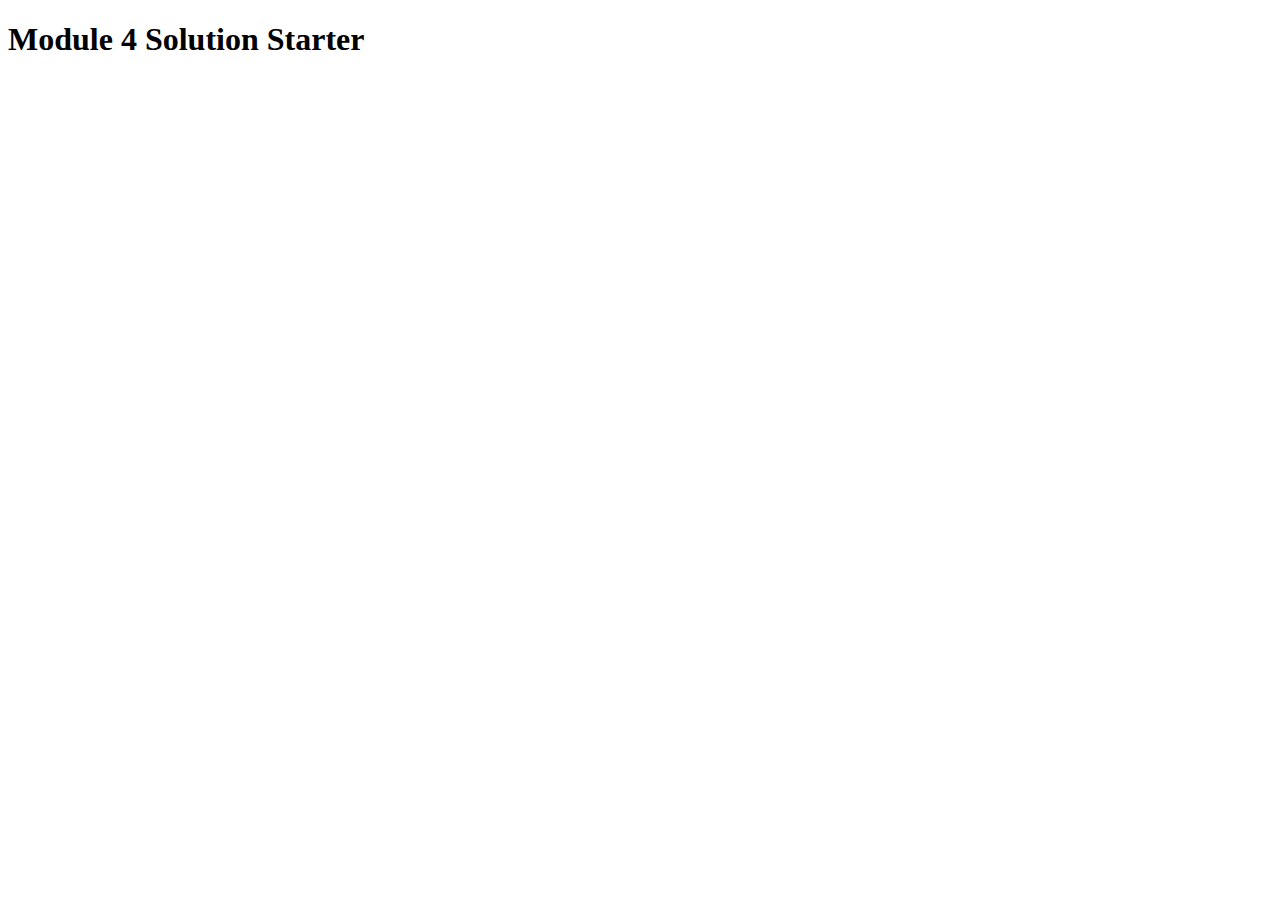
<file: Module4_Solution/index.html>
<!DOCTYPE html>
<html>
<head>
  <meta charset="utf-8">
  <title>Module 4 Solution Starter</title>
  <script>
    var names = [];
  </script>
  <script src="SpeakHello.js"></script>
  <script src="SpeakGoodBye.js"></script>
  <script src="script.js"></script>
</head>
<body>
  <h1>Module 4 Solution Starter</h1>
</body>
</html>
</file>
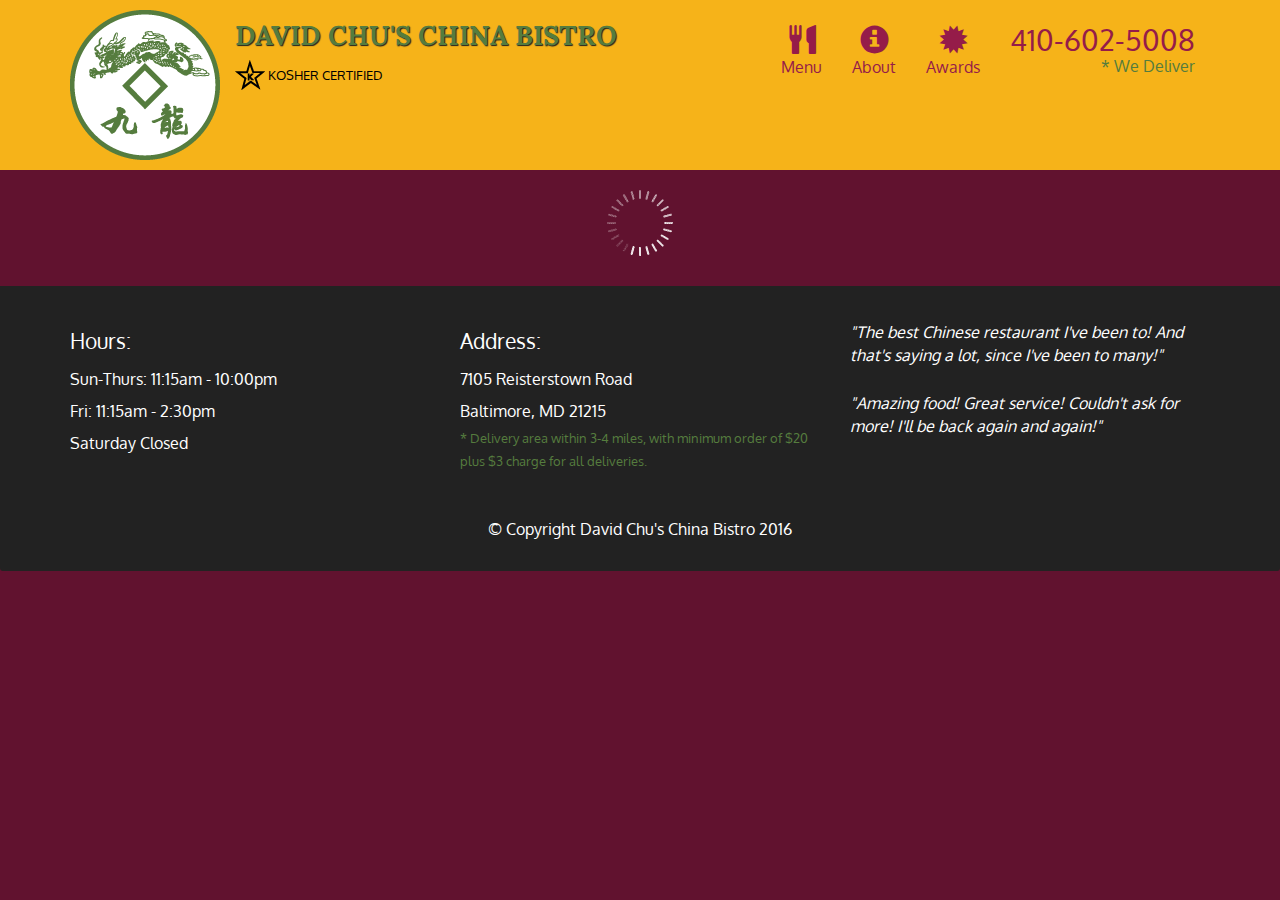
<file: Module5_Solution/index.html>
<!doctype html>
<html lang="en">
  <head>
    <meta charset="utf-8">
    <meta http-equiv="X-UA-Compatible" content="IE=edge">
    <meta name="viewport" content="width=device-width, initial-scale=1">
    <title>David Chu's China Bistro</title>
    <link rel="stylesheet" href="css/bootstrap.min.css">
    <link rel="stylesheet" href="css/styles.css">
    <link href='https://fonts.googleapis.com/css?family=Oxygen:400,300,700' rel='stylesheet' type='text/css'>
    <link href='https://fonts.googleapis.com/css?family=Lora' rel='stylesheet' type='text/css'>
  </head>
<body>
  <header>
    <nav id="header-nav" class="navbar navbar-default">
      <div class="container">
        <div class="navbar-header">
          <a href="index.html" class="pull-left visible-md visible-lg">
            <div id="logo-img" alt="Logo image"></div>
          </a>

          <div class="navbar-brand">
            <a href="index.html"><h1>David Chu's China Bistro</h1></a>
            <p>
              <img src="images/star-k-logo.png" alt="Kosher certification">
              <span>Kosher Certified</span>
            </p>
          </div>

          <button id="navbarToggle" type="button" class="navbar-toggle collapsed" data-toggle="collapse" data-target="#collapsable-nav" aria-expanded="false">
            <span class="sr-only">Toggle navigation</span>
            <span class="icon-bar"></span>
            <span class="icon-bar"></span>
            <span class="icon-bar"></span>
          </button>
        </div>
        
        <div id="collapsable-nav" class="collapse navbar-collapse">
           <ul id="nav-list" class="nav navbar-nav navbar-right">
            <li id="navHomeButton" class="visible-xs active">
              <a href="index.html">
                <span class="glyphicon glyphicon-home"></span> Home</a>
            </li>
            <li id="navMenuButton">
              <a href="#" onclick="$dc.loadMenuCategories();">
                <span class="glyphicon glyphicon-cutlery"></span><br class="hidden-xs"> Menu</a>
            </li>
            <li>
              <a href="#">
                <span class="glyphicon glyphicon-info-sign"></span><br class="hidden-xs"> About</a>
            </li>
            <li>
              <a href="#">
                <span class="glyphicon glyphicon-certificate"></span><br class="hidden-xs"> Awards</a>
            </li>
            <li id="phone" class="hidden-xs">
              <a href="tel:410-602-5008">
                <span>410-602-5008</span></a><div>* We Deliver</div>
            </li>
          </ul><!-- #nav-list -->
        </div><!-- .collapse .navbar-collapse -->
      </div><!-- .container -->
    </nav><!-- #header-nav -->
  </header>

  <div id="call-btn" class="visible-xs">
    <a class="btn" href="tel:410-602-5008">
    <span class="glyphicon glyphicon-earphone"></span>
    410-602-5008
    </a>
  </div>
  <div id="xs-deliver" class="text-center visible-xs">* We Deliver</div>

  <div id="main-content" class="container"></div>

  <footer class="panel-footer">
    <div class="container">
      <div class="row">
        <section id="hours" class="col-sm-4">
          <span>Hours:</span><br>
          Sun-Thurs: 11:15am - 10:00pm<br>
          Fri: 11:15am - 2:30pm<br>
          Saturday Closed
          <hr class="visible-xs">
        </section>
        <section id="address" class="col-sm-4">
          <span>Address:</span><br>
          7105 Reisterstown Road<br>
          Baltimore, MD 21215
          <p>* Delivery area within 3-4 miles, with minimum order of $20 plus $3 charge for all deliveries.</p>
          <hr class="visible-xs">
        </section>
        <section id="testimonials" class="col-sm-4">
          <p>"The best Chinese restaurant I've been to! And that's saying a lot, since I've been to many!"</p>
          <p>"Amazing food! Great service! Couldn't ask for more! I'll be back again and again!"</p>
        </section>
      </div>
      <div class="text-center">&copy; Copyright David Chu's China Bistro 2016</div>
    </div>
  </footer>

  <!-- jQuery (Bootstrap JS plugins depend on it) -->
  <script src="js/jquery-2.1.4.min.js"></script>
  <script src="js/bootstrap.min.js"></script>
  <script src="js/ajax-utils.js"></script>
  <script src="js/script.js"></script>
</body>
</html>
</file>
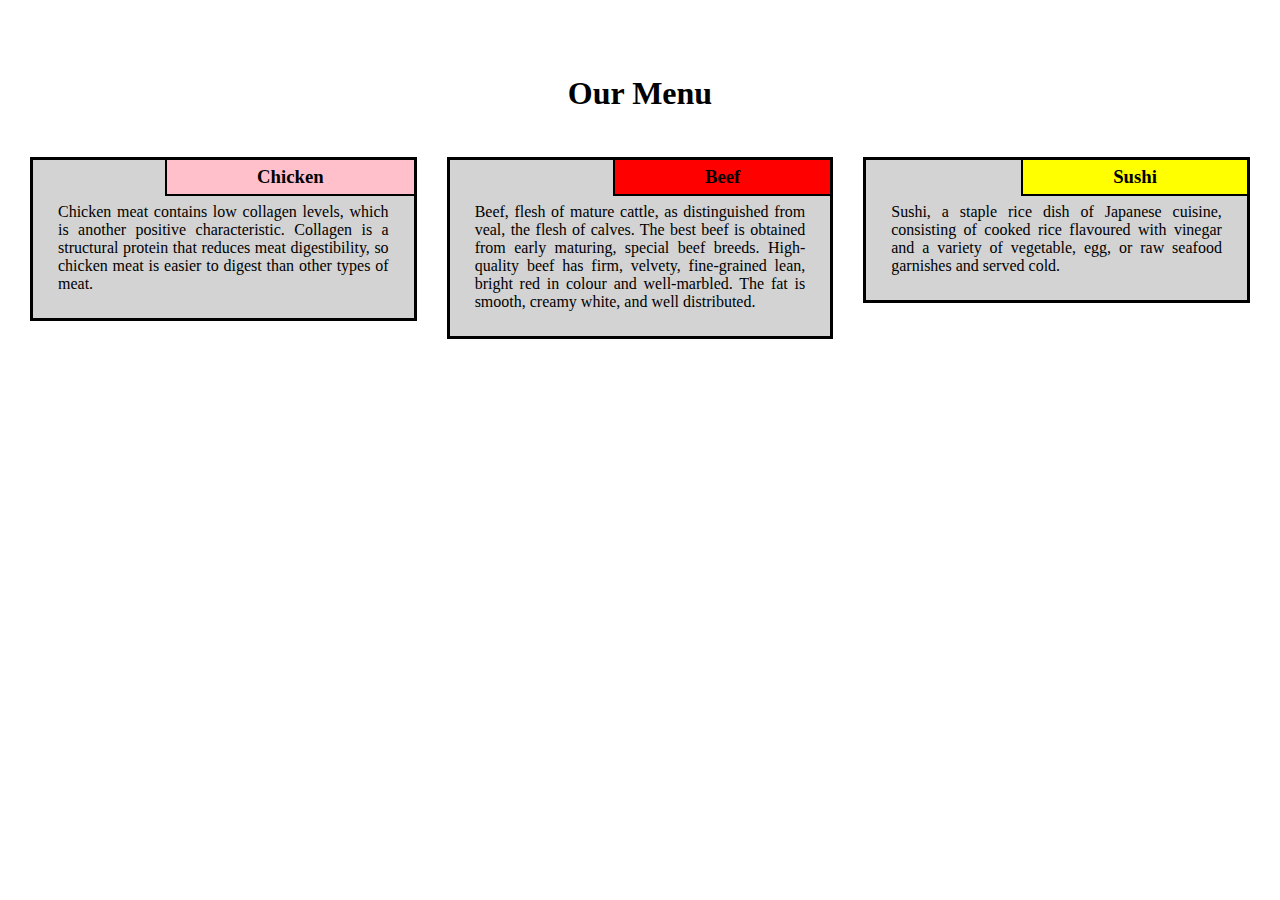
<file: Week 2 Assignment/index.html>
<!DOCTYPE html>
<html>
<head>
  <meta charset="utf-8">
  <meta name="viewport" content="width=device-width, initial-scale=1">
  <title>Assignment 2</title>
  <link href='style.css' rel='stylesheet'>
</head>
<body>
  <div class="container">
    <div class="row">

    <h1 class="menu-title">Our Menu</h1>
      <div class="col-lg-4">
        <div class="item">
          <div class="item-title" id="title-one">
            <h3>Chicken</h3>
          </div>
          <p>
            Chicken meat contains low collagen levels, which is another positive characteristic. Collagen is a structural protein that reduces meat digestibility, so chicken meat is easier to digest than other types of meat.
          </p>
        </div>
      </div>
      <div class="col-lg-4">
        <div class="item">
         <div class="item-title" id="title-two">
          <h3>Beef</h3>
        </div>
        <p>
          Beef, flesh of mature cattle, as distinguished from veal, the flesh of calves. The best beef is obtained from early maturing, special beef breeds. High-quality beef has firm, velvety, fine-grained lean, bright red in colour and well-marbled. The fat is smooth, creamy white, and well distributed.
        </p>
      </div>
    </div>
    <div class="col-lg-4 col-lg-tablet">
      <div class="item">
       <div class="item-title" id="title-three">
        <h3>Sushi</h3>
      </div>
      <p>
        Sushi, a staple rice dish of Japanese cuisine, consisting of cooked rice flavoured with vinegar and a variety of vegetable, egg, or raw seafood garnishes and served cold.
    </div>
  </div>

</div>
</div>
</body>
</html>
</file>
<file: Module5_Solution/css/styles.css>
body {
  font-size: 16px;
  color: #fff;
  background-color: #61122f;
  font-family: 'Oxygen', sans-serif;
}

/** HEADER **/
#header-nav {
  background-color: #f6b319;
  border-radius: 0;
  border: 0;
}

#logo-img {
  background: url('../images/restaurant-logo_large.png') no-repeat;
  width: 150px;
  height: 150px;
  margin: 10px 15px 10px 0;
}

.navbar-brand {
  padding-top: 25px;
}
.navbar-brand h1 { /* Restaurant name */
  font-family: 'Lora', serif;
  color: #557c3e;
  font-size: 1.5em;
  text-transform: uppercase;
  font-weight: bold;
  text-shadow: 1px 1px 1px #222;
  margin-top: 0;
  margin-bottom: 0;
  line-height: .75;
}
.navbar-brand a:hover, .navbar-brand a:focus {
  text-decoration: none;
}
.navbar-brand p { /* Kosher cert */
  color: #000;
  text-transform: uppercase;
  font-size: .7em;
  margin-top: 15px;
}
.navbar-brand p span { /* Star-K */
  vertical-align: middle;
}

#nav-list {
  margin-top: 10px;
}
#nav-list a {
  color: #951C49;
  text-align: center;
}
#nav-list a:hover {
  background: #E7E7E7;
}
#nav-list a span {
  font-size: 1.8em;
}

#phone {
  margin-top: 5px;
}
#phone a { /* Phone number */
  text-align: right;
  padding-bottom: 0;
}
#phone div { /* We Deliver */
  color: #557c3e;
  text-align: right;
  padding-right: 15px;
}

.navbar-header button.navbar-toggle, .navbar-header .icon-bar {
  border: 1px solid #61122f;
}
.navbar-header button.navbar-toggle {
  clear: both;
  margin-top: -30px;
}
/* END HEADER */

/* FOOTER */
.panel-footer {
  margin-top: 30px;
  padding-top: 35px;
  padding-bottom: 30px;
  background-color: #222;
  border-top: 0;
}
.panel-footer div.row {
  margin-bottom: 35px;
}
#hours, #address {
  line-height: 2;
}
#hours > span, #address > span {
  font-size: 1.3em;
}
#address p {
  color: #557c3e;
  font-size: .8em;
  line-height: 1.8;
}
#testimonials {
  font-style: italic;
}
#testimonials p:nth-child(2) {
  margin-top: 25px;
}
/* END FOOTER */



/* HOME PAGE */
.container .jumbotron {
  box-shadow: 0 0 50px #3F0C1F;
  border: 2px solid #3F0C1F;
}

#menu-tile, #specials-tile, #map-tile {
  height: 250px;
  width: 100%;
  margin-bottom: 15px;
  position: relative;
  border: 2px solid #3F0C1F;
  overflow: hidden;
}
#menu-tile:hover, #specials-tile:hover, #map-tile:hover {
  box-shadow: 0 1px 5px 1px #cccccc;
}
#menu-tile {
  background: url('../images/menu-tile.jpg') no-repeat;
  background-position: center;
}
#specials-tile {
  background: url('../images/specials-tile.jpg') no-repeat;
  background-position: center;
}
#menu-tile span, #specials-tile span, #map-tile span {
  position: absolute;
  bottom: 0;
  right: 0;
  width: 100%;
  text-align: center;
  font-size: 1.6em;
  text-transform: uppercase;
  background-color: #000;
  color: #fff;
  opacity: .8;
}
/* END HOME PAGE */

/* MENU CATEGORIES PAGE */
.category-tile { 
  position: relative;
  border: 2px solid #3F0C1F;
  overflow: hidden;
  width: 200px;
  height: 200px;
  margin: 0 auto 15px;
}
.category-tile span {
  position: absolute;
  bottom: 0;
  right: 0;
  width: 100%;
  text-align: center;
  font-size: 1.2em;
  text-transform: uppercase;
  background-color: #000;
  color: #fff;
  opacity: .8;
}
.category-tile:hover {
  box-shadow: 0 1px 5px 1px #cccccc;
}

#menu-categories-title + div {
  margin-bottom: 50px;
}
/* END MENU CATEGORIES PAGE */

/* SINGLE CATEGORY PAGE */
.menu-item-tile {
  margin-bottom: 25px;
}
.menu-item-tile hr {
  width: 80%;
}
.menu-item-tile .menu-item-price {
  font-size: 1.1em;
  text-align: right;
  margin-top: -15px;
  margin-right: -15px;
}
.menu-item-tile .menu-item-price span {
  font-size: .6em;
}
.menu-item-photo {
  position: relative;
  border: 2px solid #3F0C1F; 
  overflow: hidden;
  padding: 0;
  margin-right: -15px;
  margin-left: auto;
  margin-bottom: 20px;
  max-width: 250px;
}
.menu-item-photo div {
  position: absolute;
  bottom: 0;
  right: 0;
  width: 80px;
  background-color: #557c3e;
  text-align: center;
}
.menu-item-description {
  padding-right: 30px;
}
h3.menu-item-title {
  margin: 0 0 10px;
}
.menu-item-details {
  font-size: .9em;
  font-style: italic;
}
/* END SINGLE CATEGORY PAGE */


/********** Large devices only **********/
@media (min-width: 1200px) {
  .container .jumbotron {
    background: url('../images/jumbotron_1200.jpg') no-repeat;
    height: 675px;
  }
}

/********** Medium devices only **********/
@media (min-width: 992px) and (max-width: 1199px) {
  /* Header */
  #logo-img {
    background: url('../images/restaurant-logo_medium.png') no-repeat;
    width: 100px;
    height: 100px;
    margin: 5px 5px 5px 0;
  }
  /* End Header */

  /* Home Page */
  .container .jumbotron {
    background: url('../images/jumbotron_992.jpg') no-repeat;
    height: 558px;
  }
  /* End Home Page */
}

/********** Small devices only **********/
@media (min-width: 768px) and (max-width: 991px) {
  /* Home Page */
  .container .jumbotron {
    background: url('../images/jumbotron_768.jpg') no-repeat;
    height: 432px;
  }
  /* End Home Page */
}

/********** Extra small devices only **********/
@media (max-width: 767px) {
  /* Header */
  .navbar-brand {
    padding-top: 10px;
    height: 80px;
  }
  .navbar-brand h1 { /* Restaurant name */
    padding-top: 10px;
    font-size: 5vw; /* 1vw = 1% of viewport width */
  }
  .navbar-brand p { /* Kosher cert */
    font-size: .6em;
    margin-top: 12px;
  }
  .navbar-brand p img { /* Star-K */
    height: 20px;
  }

  #collapsable-nav a { /* Collapsed nav menu text */
    font-size: 1.2em;
  }
  #collapsable-nav a span { /* Collapsed nav menu glyph */
    font-size: 1em;
    margin-right: 5px;
  }

  #call-btn > a {
    font-size: 1.5em;
    display: block;
    margin: 0 20px;
    padding: 10px;
    border: 2px solid #fff;
    background-color: #f6b319;
    color: #951c49;
  }
  #xs-deliver {
    margin-top: 5px;
    font-size: .7em;
    letter-spacing: .1em;
    text-transform: uppercase;
  }
  /* End Header */

  /* Footer */
  .panel-footer section {
    margin-bottom: 30px;
    text-align: center;
  }
  .panel-footer section:nth-child(3) {
    margin-bottom: 0; /* margin already exists on the whole row */
  }
  .panel-footer section hr {
    width: 50%;
  }
  /* End Footer */

  /* Home Page */
  .container .jumbotron {
    margin-top: 30px;
    padding: 0;
  }
  #menu-tile, #specials-tile {
    width: 360px;
    margin: 0 auto 15px;
  }

  .menu-item-photo {
    margin-right: auto;
  }
  .menu-item-tile .menu-item-price {
    text-align: center;
  }
  .menu-item-description {
    text-align: center;;
  }
}


/********** Super extra small devices Only :-) (e.g., iPhone 4) **********/
@media (max-width: 479px) {
  /* Header */
  .navbar-brand h1 { /* Restaurant name */
    padding-top: 5px;
    font-size: 6vw;
  }
  /* End Header */
  
  /* Home page */
  #menu-tile, #specials-tile {
    width: 280px;
    margin: 0 auto 15px;
  }

  .col-xxs-12 {
    position: relative;
    min-height: 1px;
    padding-right: 15px;
    padding-left: 15px;
    float: left;
    width: 100%;
  }
}
</file>
<file: Week 2 Assignment/style.css>
*{
  box-sizing: border-box;
  margin:0;
  padding:0;
}

.row{
  width: 100%;
}

.menu-title{
  text-align: center;
  margin-bottom: 30px;
}

.container{
 position: relative;
 top:60px;
 margin: 15px; 
}

.item{
  position: relative;
  top: 0;
  background-color:lightgrey;
  margin: 15px;
  padding: 25px;
  border: 3px solid black;
}

.item p{
  margin-top: 18px;
  text-align: justify;
  font-size:100%;
}

.item-title{
  position: absolute;
  top:0;
  right: 0px;
  background: green; 
  padding: 6px 90px;
  border-left: 2px solid #000;
  border-bottom: 2px solid #000;
}

#title-one {
  background-color: pink;
} 

#title-two{
  background-color: red;
}

#title-three{
  background-color: yellow;
}

/*Desktop View*/
@media (min-width: 992px){
  .col-lg-1, .col-lg-2, .col-lg-3, .col-lg-4, .col-lg-5, .col-lg-6, .col-lg-7, .col-lg-8, .col-lg-9, .col-lg-10, .col-lg-11, .col-lg-12 {
    float: left;  
  }
  .col-lg-1 {
    width: 8.33%;
  }
  .col-lg-2 {
    width: 16.66%;
  }
  .col-lg-3 {
    width: 25%;
  }
  .col-lg-4 {
    width: 33.33%;
  }
  .col-lg-5 {
    width: 41.66%;
  }
  .col-lg-6 {
    width: 50%;
  }
  .col-lg-7 {
    width: 58.33%;
  }
  .col-lg-8 {
    width: 66.66%;
  }
  .col-lg-9 {
    width: 74.99%;
  }
  .col-lg-10 {
    width: 83.33%;
  }
  .col-lg-11 {
    width: 91.66%;
  }
  .col-lg-12 {
    width: 100%;
  }

}


/*Tablet View*/
@media (min-width: 768px) and (max-width: 991px){
  .col-lg-4 {
    width: 50%;
    float: left;
  }
  .col-lg-tablet{
   width: 100%;
   float: left;
 }
}


/*Mobile View*/
@media (max-width: 767px){
  .col-lg-4{
    width: 100%;
    float: left;
  }
}
</file>
